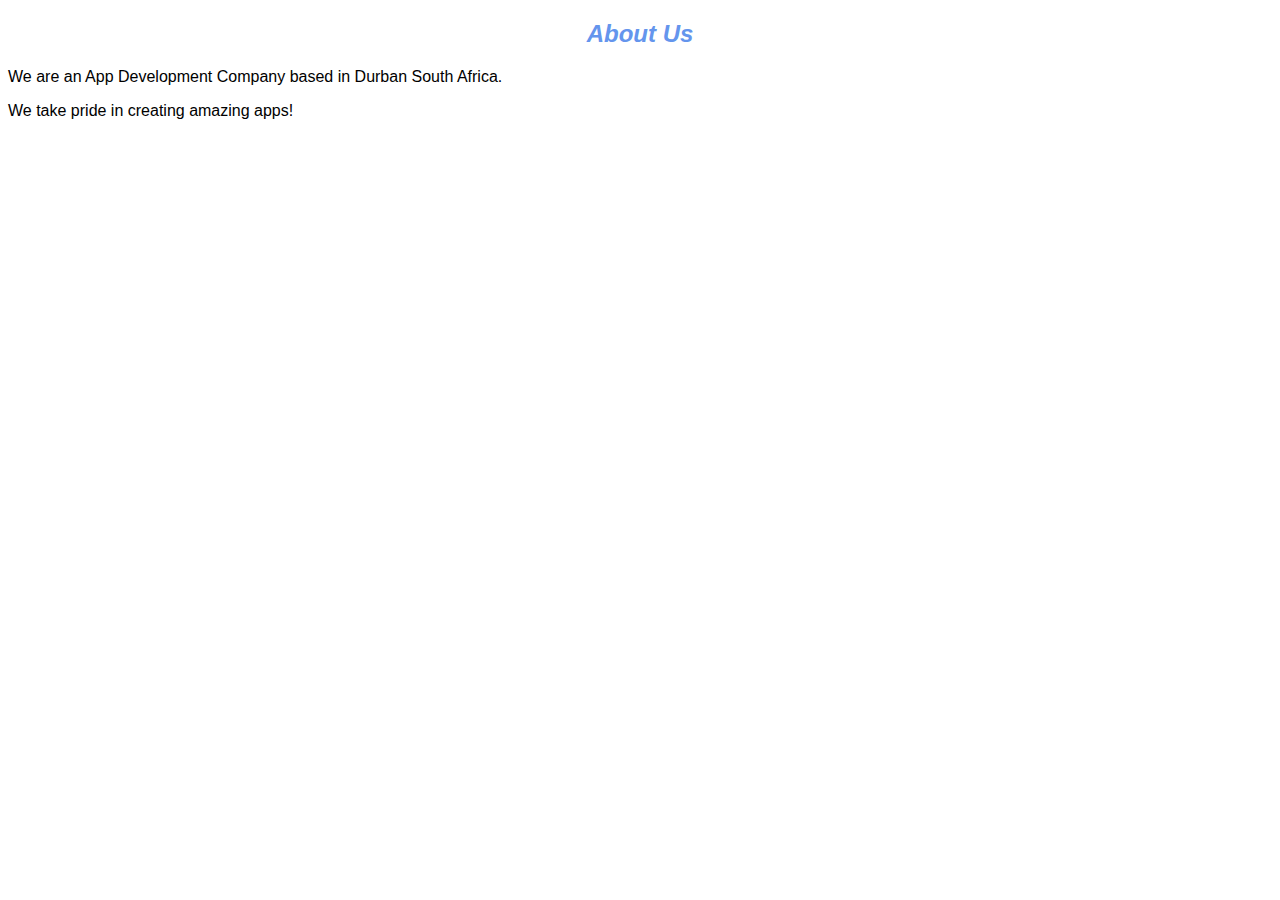
<file: about.html>
<!DOCTYPE html>
<html>
      <head> 
           <link rel="stylesheet" href="style.css"> 
       </head>
 
       <body> 
          <h2>About Us</h2>
          <p>We are an App Development Company based in Durban South Africa.</p>
          <p>We take pride in creating amazing apps!</p>

      </body>
</html>
</file>
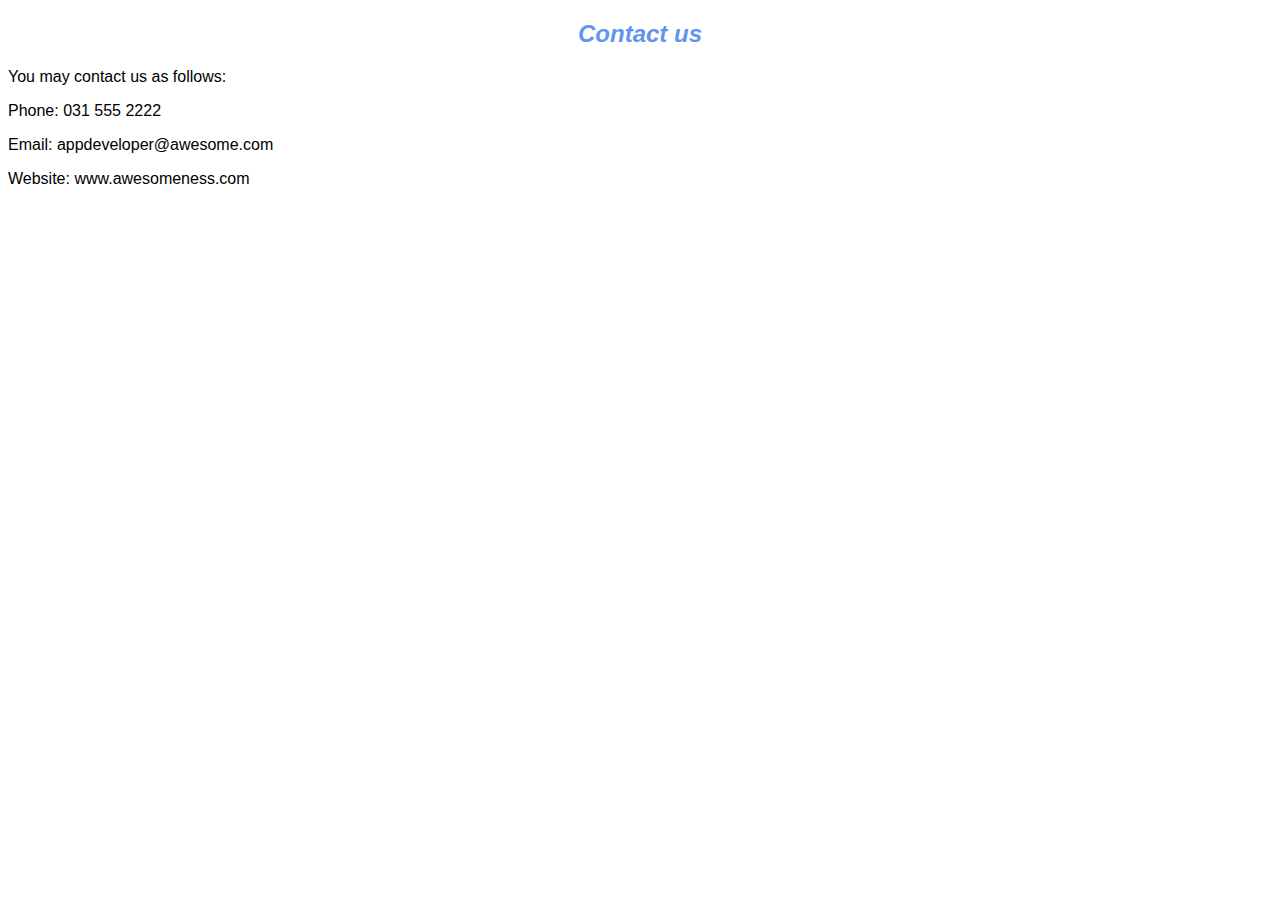
<file: contact.html>
<!DOCTYPE html>
<html>
      <head> 
           <link rel="stylesheet" href="style.css"> 
       </head>
 
       <body> 
        <h2>Contact us</h2>
        <p>You may contact us as follows:</p>
        <p>Phone: 031 555 2222</p>
        <p>Email: appdeveloper@awesome.com</p>
        <p>Website: www.awesomeness.com</p>
      </body>
</html>
</file>
<file: style.css>
.gallery img{
    width:100%;
}

h2{
    font-family:helevtica,sans-serif;
    text-align:center;
    color:cornflowerblue;
    font-style:italic;
}


h4{
    font-family:Helvetica,sans-serif;
    font-size:20px;
    font-style:italic;
    color:cornflowerblue;
}

p{
    font-family:helvetica,sans-serif;
}

#menu{
    width:100%;
    height:40px;
    background-color: cornflowerblue;
    padding-top: 12px;
}

#menu a{
    color:#ffffff;
    font-family: Helvetica, sans-serif;
    font-size: 18px;
    text-decoration:none;
    font-weight: 800px;
    
    padding-left: 20px;
    padding-right: 20px;
}

#menu a:hover{
     color: #5077bd;
}
</file>
